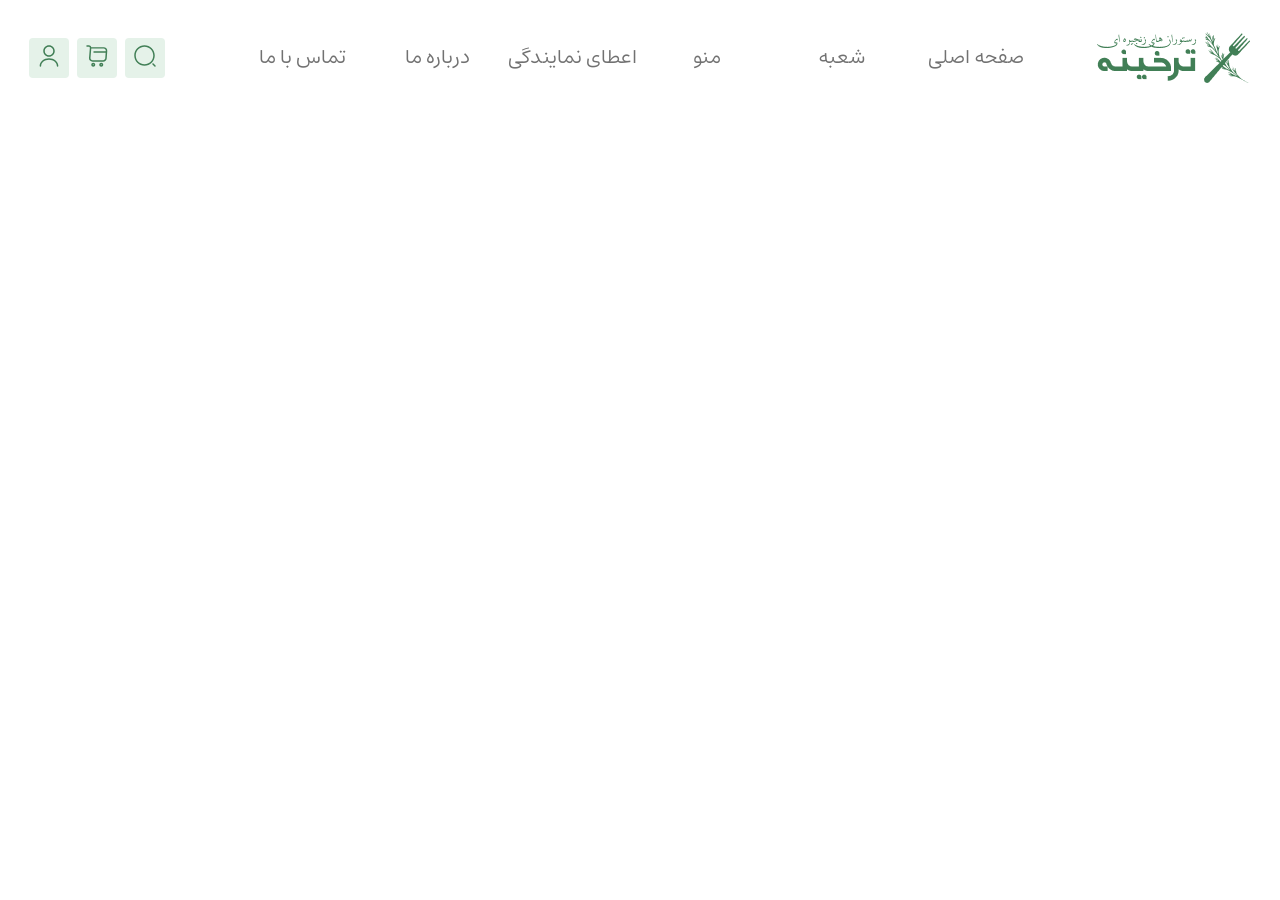
<file: index.html>
<!DOCTYPE html>
<html lang="fa" dir="rtl">
<head>
        <meta charset="UTF-8">
        <meta name="viewport" content="width=device-width, initial-scale=1.0">

        <link rel="stylesheet" href="./style/_genearal.css">
        <link rel="stylesheet" href="./style/style.css">
        <link rel="stylesheet" href="./style/_mobile.css">

        <link rel="stylesheet" href="style/style.css">
        <link rel="stylesheet" href="style/_genearal.css">
        <link rel="stylesheet" href="style/_mobile.css">

        <title>سفارش غذا | ترخینه</title>
</head>
<body>
        <!-- HEADER  -->
         <header id="header">
                <div class="header_container container">
                        <div class="menu_mobile">
                                <button id="mobile_menu">
                                        <svg width="24" height="24" viewBox="0 0 24 24" fill="none" xmlns="http://www.w3.org/2000/svg">
                                                <g clip-path="url(#clip0_2706_14729)">
                                                        <path d="M21 7.75H3C2.59 7.75 2.25 7.41 2.25 7C2.25 6.59 2.59 6.25 3 6.25H21C21.41 6.25 21.75 6.59 21.75 7C21.75 7.41 21.41 7.75 21 7.75Z"
                                                                fill="#417F56" />
                                                        <path d="M21 12.75H3C2.59 12.75 2.25 12.41 2.25 12C2.25 11.59 2.59 11.25 3 11.25H21C21.41 11.25 21.75 11.59 21.75 12C21.75 12.41 21.41 12.75 21 12.75Z"
                                                                fill="#417F56" />
                                                        <path d="M21 17.75H3C2.59 17.75 2.25 17.41 2.25 17C2.25 16.59 2.59 16.25 3 16.25H21C21.41 16.25 21.75 16.59 21.75 17C21.75 17.41 21.41 17.75 21 17.75Z"
                                                                fill="#417F56" />
                                                </g>
                                                <defs>
                                                        <clipPath id="clip0_2706_14729">
                                                                <rect width="24" height="24" fill="white" />
                                                        </clipPath>
                                                </defs>
                                        </svg>
                        
                                </button>
                        <div class="mobile_slide" id="mobile_slide">

                                <div class="slide_container">
                                        <button class="button_close" id="close_menu_mobile">
                                                <a href="#">
                                                        <svg width="24" height="24" viewBox="0 0 24 24" fill="none" xmlns="http://www.w3.org/2000/svg">
                                                                <rect x="5.31348" y="7.41431" width="2" height="16" rx="1" transform="rotate(-45 5.31348 7.41431)"
                                                                        fill="#ffffff" />
                                                                <rect x="16.3135" y="6" width="2" height="16" rx="1" transform="rotate(45 16.3135 6)" fill="#ffffff" />
                                                        </svg>

                                                </a>
                                        </button>
                                        <ul>
                                                <li><a href="#">صفحه اصلی</a></li>
                                                <li><a href="#">شعبه</a></li>
                                                <li><a href="#">منو</a></li>
                                                <li><a href="#">اعطای نمایندگی</a></li>
                                                <li><a href="#">درباره ما</a></li>
                                                <li><a href="#">تماس با ما</a></li>

                                        </ul>
                                </div>
                        </div>

                        </div>
                        <div class="header_logo">
                                <img src="./assets/images/logo.png" alt="">
                        </div>
                        <div class="header_menu">
                                <ul id="menu">
                                        <li class="menu_item"><a href="#">صفحه اصلی</a></li>
                                        <li class="menu_item"><a href="#">شعبه</a></li>
                                        <li class="menu_item"><a href="#">منو</a></li>
                                        <li class="menu_item"><a href="#">اعطای نمایندگی</a></li>
                                        <li class="menu_item"><a href="#">درباره ما</a></li>
                                        <li class="menu_item"><a href="#">تماس با ما</a></li>
                                </ul>
                        </div>
                        <div class="header_button">
                                <button class="header_button_search">
                                        <a href="#">
                                                <svg width="24" height="24" viewBox="0 0 24 24" fill="none" xmlns="http://www.w3.org/2000/svg">
                                                        <path d="M11.5 21.75C5.85 21.75 1.25 17.15 1.25 11.5C1.25 5.85 5.85 1.25 11.5 1.25C17.15 1.25 21.75 5.85 21.75 11.5C21.75 17.15 17.15 21.75 11.5 21.75ZM11.5 2.75C6.67 2.75 2.75 6.68 2.75 11.5C2.75 16.32 6.67 20.25 11.5 20.25C16.33 20.25 20.25 16.32 20.25 11.5C20.25 6.68 16.33 2.75 11.5 2.75Z"
                                                                fill="#417F56" />
                                                        <path d="M22.0004 22.75C21.8104 22.75 21.6204 22.68 21.4704 22.53L19.4704 20.53C19.1804 20.24 19.1804 19.76 19.4704 19.47C19.7604 19.18 20.2404 19.18 20.5304 19.47L22.5304 21.47C22.8204 21.76 22.8204 22.24 22.5304 22.53C22.3804 22.68 22.1904 22.75 22.0004 22.75Z"
                                                                fill="#417F56" />
                                                </svg>
                                        </a>
                                </button>

                                <button class="header_button_cart">
                                        <a href="#">
                                                <svg width="24" height="24" viewBox="0 0 24 24" fill="none" xmlns="http://www.w3.org/2000/svg">
                                                        <path d="M18.19 17.75H7.53999C6.54999 17.75 5.59999 17.33 4.92999 16.6C4.25999 15.87 3.92 14.89 4 13.9L4.83 3.94C4.86 3.63 4.74999 3.33001 4.53999 3.10001C4.32999 2.87001 4.04 2.75 3.73 2.75H2C1.59 2.75 1.25 2.41 1.25 2C1.25 1.59 1.59 1.25 2 1.25H3.74001C4.47001 1.25 5.15999 1.56 5.64999 2.09C5.91999 2.39 6.12 2.74 6.23 3.13H18.72C19.73 3.13 20.66 3.53 21.34 4.25C22.01 4.98 22.35 5.93 22.27 6.94L21.73 14.44C21.62 16.27 20.02 17.75 18.19 17.75ZM6.28 4.62L5.5 14.02C5.45 14.6 5.64 15.15 6.03 15.58C6.42 16.01 6.95999 16.24 7.53999 16.24H18.19C19.23 16.24 20.17 15.36 20.25 14.32L20.79 6.82001C20.83 6.23001 20.64 5.67001 20.25 5.26001C19.86 4.84001 19.32 4.60999 18.73 4.60999H6.28V4.62Z"
                                                                fill="#417F56" />
                                                        <path d="M16.25 22.75C15.15 22.75 14.25 21.85 14.25 20.75C14.25 19.65 15.15 18.75 16.25 18.75C17.35 18.75 18.25 19.65 18.25 20.75C18.25 21.85 17.35 22.75 16.25 22.75ZM16.25 20.25C15.97 20.25 15.75 20.47 15.75 20.75C15.75 21.03 15.97 21.25 16.25 21.25C16.53 21.25 16.75 21.03 16.75 20.75C16.75 20.47 16.53 20.25 16.25 20.25Z"
                                                                fill="#417F56" />
                                                        <path d="M8.25 22.75C7.15 22.75 6.25 21.85 6.25 20.75C6.25 19.65 7.15 18.75 8.25 18.75C9.35 18.75 10.25 19.65 10.25 20.75C10.25 21.85 9.35 22.75 8.25 22.75ZM8.25 20.25C7.97 20.25 7.75 20.47 7.75 20.75C7.75 21.03 7.97 21.25 8.25 21.25C8.53 21.25 8.75 21.03 8.75 20.75C8.75 20.47 8.53 20.25 8.25 20.25Z"
                                                                fill="#417F56" />
                                                        <path d="M21 8.75H9C8.59 8.75 8.25 8.41 8.25 8C8.25 7.59 8.59 7.25 9 7.25H21C21.41 7.25 21.75 7.59 21.75 8C21.75 8.41 21.41 8.75 21 8.75Z"
                                                                fill="#417F56" />
                                                </svg>
                                        </a>
                                </button>

                                <button class="header_button_user">
                                        <a href="#">
                                                <svg width="24" height="24" viewBox="0 0 24 24" fill="none" xmlns="http://www.w3.org/2000/svg">
                                                        <path d="M12 12.75C8.83 12.75 6.25 10.17 6.25 7C6.25 3.83 8.83 1.25 12 1.25C15.17 1.25 17.75 3.83 17.75 7C17.75 10.17 15.17 12.75 12 12.75ZM12 2.75C9.66 2.75 7.75 4.66 7.75 7C7.75 9.34 9.66 11.25 12 11.25C14.34 11.25 16.25 9.34 16.25 7C16.25 4.66 14.34 2.75 12 2.75Z"
                                                                fill="#417F56" />
                                                        <path d="M20.5901 22.75C20.1801 22.75 19.8401 22.41 19.8401 22C19.8401 18.55 16.3202 15.75 12.0002 15.75C7.68015 15.75 4.16016 18.55 4.16016 22C4.16016 22.41 3.82016 22.75 3.41016 22.75C3.00016 22.75 2.66016 22.41 2.66016 22C2.66016 17.73 6.85015 14.25 12.0002 14.25C17.1502 14.25 21.3401 17.73 21.3401 22C21.3401 22.41 21.0001 22.75 20.5901 22.75Z"
                                                                fill="#417F56" />
                                                </svg>
                                        </a>
                                </button>
                        </div>
                </div>
         </header>
        <!-- <div class="dropdown">
                <button class="dropdown-button">Dropdown Menu</button>
                <div class="dropdown-content">
                        <a href="#">Link 1</a>
                        <a href="#">Link 2</a>
                        <a href="#">Link 3</a>
                </div>
        </div> -->

<script src="./assets/js/main.js"></script>
</body>
</html>
</file>
<file: style/_genearal.css>
@import url(./style.css);
@import url(./_mobile.css);
:root{
        --Tint-1:#E5F2E9;
        --Tint-2:#CAE4D3;
        --Tint-3:#B0D7BD;
        --Tint-4:##96C9A7;
        --Tint-5:#7CBC91;
        --Tint-6:#61AE7B;
        --Tint-7:#4E9968;

        --primary: #417F56;

        --shade-1: #396F4B;
        --shade-2:#315F41;
        --shade-3: #294F36;
        --shade-4: #21402B;
        --shade-5: #183020;
        --shade-6: #102016;
        --shade-7: #08100B;
        
        --white: #ffffff;
        --gray-1: #F9F9F9;
        --gray-2: #E1E1E1;
        --gray-3:#EDEDED;
        --gray-4: #CBCBCB;
        --gray-5: #ADADAD;
        --gray-6: #757575;
        --gray-7: #717171;
        --gary-8:#353535;
        --black: #0C0C0C;

        --error: #C30000;
        --error-light: #ED2E2E;
        --error-extralight: #FFF2F2;

        --success:#00966D;
        --success-light:#00BA88;
        --success-extralight: #F3FDFA;

        --warning: #A9791C;
        --warning-light: #F4B740;
        --warning-extralight: #FFF8E1;
        

        
}
.container{
        width: 1222px;
        height: 100%;
}

@font-face {
        font-family: 'estedadR';
        src: url(../assets/fonts/Estedad-Regular.ttf);
}

@font-face {
        font-family: 'estedadB';
        src: url(../assets/fonts/Estedad-Bold.ttf);
}

@font-face {
        font-family: 'estedadM';
        src: url(../assets/fonts/Estedad-Medium.ttf);
}
</file>
<file: style/style.css>
@import url(style.css);
@import url(_genearal.css);
*{
        padding: 0;
        margin: 0;
        box-sizing: border-box;
        -webkit-user-select: none;
}
body{
        font-family: 'estedadR';
}
a{
        text-decoration: none;
}
/* .dropdown {
        position: relative;
        display: inline-block;
}

.dropdown-button {
        background-color: #4CAF50;
        color: white;
        padding: 12px;
        font-size: 16px;
        border: none;
        cursor: pointer;
}

.dropdown-content {
        display: none;
        position: absolute;
        background-color: #f9f9f9;
        min-width: 160px;
        box-shadow: 0px 8px 16px 0px rgba(0, 0, 0, 0.2);
        z-index: 1;
}

.dropdown-content a {
        color: black;
        padding: 12px 16px;
        text-decoration: none;
        display: block;
}

/* Hover effects */
/* .dropdown-content a:hover {
        background-color: #f1f1f1;
}

.dropdown:hover .dropdown-content {
        display: block;
}

.dropdown:hover .dropdown-button {
        background-color: #3e8e41;
} */
/* HEADER START  */
#header{
        width: 100%;
        height: 115px;
        background-color: var(--white);
        display: flex;
        align-items: center;
        justify-content: center;

}
        /* HEADER CONTAIER  */
.header_container{
        display: flex;
        align-items: center;
        justify-content: space-between;
}
.header_container .menu_mobile{
        display: none;
}
                /* CONTAINER LOGO  */
.header_container .header_logo{
        width: 155px;
        height: 100%;
        display: flex;
        align-items: center;
        justify-content: center;
}
.header_container .header_logo .logo{
        width: 155px;
        height: auto;
}
                /* CONTAINER MENU  */
.header_container .header_menu{
        width: 808px;
        height: 100%;
}
.header_container .header_menu #menu{
        width: 100%;
        height: 100%;
        display: flex;
        flex-direction: row;
        align-items: center;
        justify-content: space-around;
}
#menu .menu_item{
        width: 100%;
        height: 100%;
        display: flex;
        align-items: center;
        justify-content: center;
        list-style: none;
}
#menu .menu_item a{
        color: var(--gray-7);
        font-family: 'estedadR';
        font-size: 20px;
}
                /* CONTAINER BUTTON  */
.header_container .header_button{
        width: 154px;
        height: 100%;
        display: flex;
        flex-direction: row;
        align-items: center;
        justify-content: end;
        gap: 0.5rem;
}.header_button .header_button_search , .header_button_cart , .header_button_user{
        width: 40px;
        height: 40px;
        border: none;
        background-color: var(--Tint-1);
        border-radius: 4px;
        cursor: pointer;
}
.header_button_search svg , 
.header_button_cart svg , 
.header_button_user svg{
        width: 24px;
        height: 24px;
}
</file>
<file: style/_mobile.css>
@import url(./_genearal.css);
@import url(./style.css);
*{
        padding: 0;
        margin: 0;
        box-sizing: border-box;
        -webkit-user-select: none;
}
body{
        font-family: 'estedadR';
}
a{
        text-decoration: none;
}
@media screen and (min-width:360px) and (max-width:768px){
    #header{
        width: 100%;
        height: 64px;
        z-index: 9999;
    }
    .header_container{
        width: 100%;
        height: 100% !important;
        justify-content: space-between;
        padding: 0 2rem;
        z-index: 9999;
    }
    .header_container .menu_mobile{
        width: 40px;
        height: 40px;
        display: flex;
        align-items: center;
        justify-content: center;
        position: relative;
    }
    .menu_mobile .mobile_slide{
        visibility: hidden;
        width: 100%;
        height: 100vh;
        position: fixed;
        top: 0;
        right: 0;
        background-color: rgb(0,0,0 , 0.5);
        backdrop-filter:blur(2px) ;
        z-index: 9999 !important;
        display: flex;
        align-items: center;
        justify-content: center;
    }
    .menu_mobile .mobile_slide .slide_container{
            width: 320px;
            height: 400px;
            background-color: var(--white);
            border-radius: 8px;
            padding: 1rem;
            position: relative;
    }
        .menu_mobile .mobile_slide .slide_container .button_close{
            position: absolute;
            top: -50px;
            width: 40px;
            height: 40px;
            display: flex;
            align-items: center;
            justify-content: center;
            background-color: var(--error);
        }
    .slide_container ul{
        width: 100%;
        height: 100%;
        display: flex;
        flex-direction: column;
        align-items: center;
        justify-content: space-around;
    }
        .slide_container ul li{
            width: 100%;
            height: 50px;
            list-style: none;
            border-radius: 4px;
            display: flex;
            align-items: center;
            padding: 0 1rem 0 0;
            cursor: pointer;
        }
                .slide_container ul li a{
                    font-size: 'estedadR';
                    font-size: 16px;
                    color: var(--gray-8);
                }
        .slide_container ul li:hover{
            background-color: var(--gray-3);
        }
    .header_container .menu_mobile button{
        width: 100%;
        height: 100%;
        border: none;
        border-radius: 4px;
        background-color: var(--Tint-1);
        cursor: pointer;
    }
    .header_container .header_logo{
        width: 103px;
        height: 100%;
    }
    .header_container .header_logo img{
        width: 100%;
        height: auto;
    }
    .header_container .header_menu{
        display: none;
    }
    .header_container .header_button{
        width: 102px;
        height: 100%;
    }
    .header_container .header_button .header_button_cart , .header_button_user{
        width: 40px;
        height: 40px;
    }
    .header_button_cart svg , 
    .header_button_user svg{
        width: 24px;
        height: 24px;
    }
    .header_container .header_button .header_button_search{
        display: none;
    }

}
</file>
